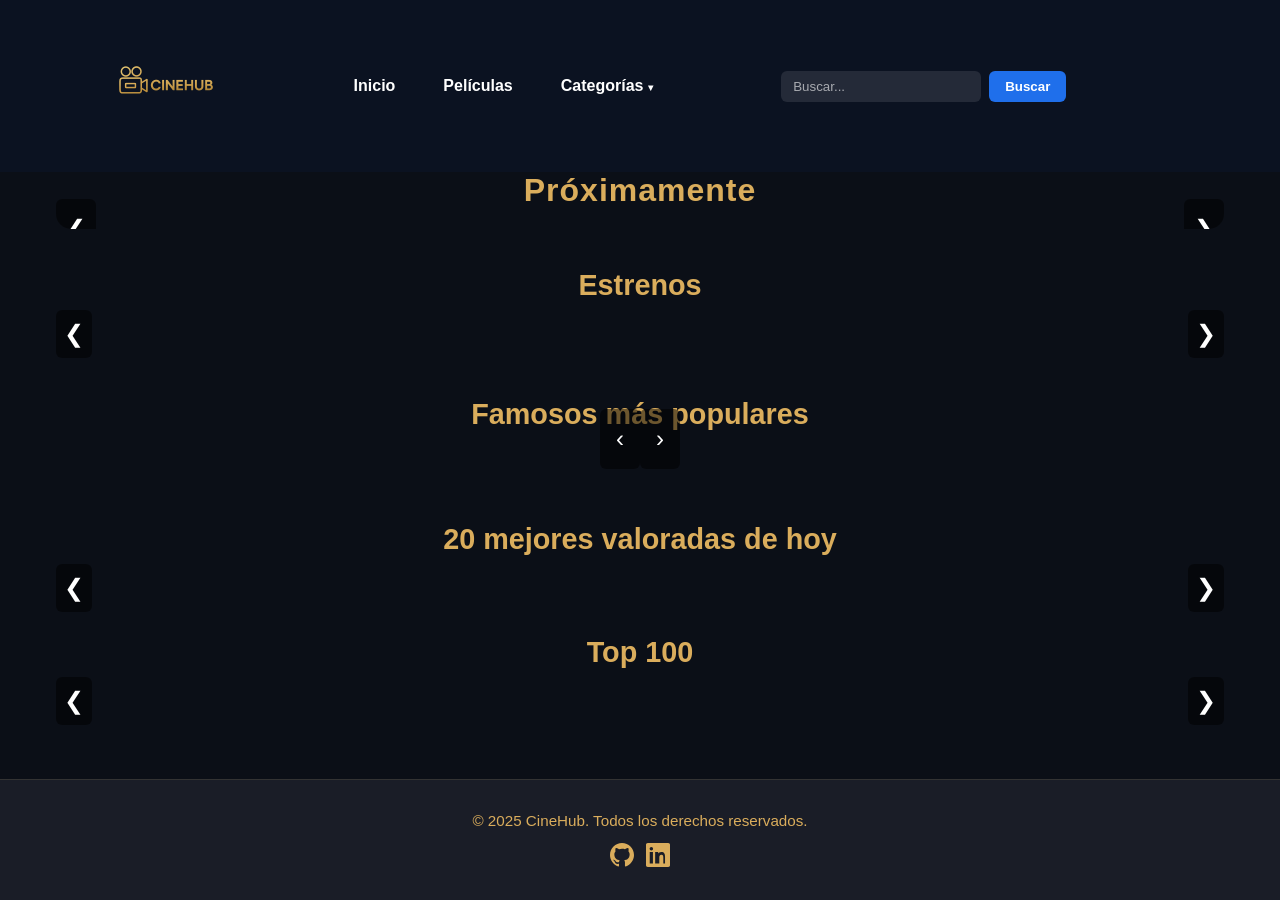
<file: index.html>
<!DOCTYPE html>
<html lang="es">
<head>
    <meta charset="UTF-8" />
    <meta name="viewport" content="width=device-width, initial-scale=1.0, maximum-scale=1.0">
    <title>CineHub</title>
    <link rel="icon" href="./assets/icons/favicon.ico" type="image/x-icon">
    <link rel="stylesheet" href="css/styles.css">
    <link rel="stylesheet" href="css/header.css">
    <link rel="stylesheet" href="css/upcoming.css">
    <link rel="stylesheet" href="css/carrusel.css">
    <link rel="stylesheet" href="css/people.css">
    <link rel="stylesheet" href="css/footer.css">
    <meta name="language" content="Spanish" />
  <meta name="author" content="Carlos Ribera Donet" />
</head>
<body>
  
  <!-- Header -->
  <div id="header"></div>
    
  <main>
    <!-- Carrusel de próximos estrenos -->
      <section id="upcoming-list" aria-label="Próximos estrenos" role="list" itemscope itemtype="https://schema.org/ItemList">
        <h2 class="titulo-upcoming">Próximamente</h2>
        <div class="fila-upcoming">
          <button id="btn-upcoming-prev" class="btn-scroll-upcoming" aria-label="Anterior">&#10094</button>
          <div class="upcoming-wrapper" id="proximo-container">
            <!-- Aquí JS inyecta el <article class="proximo-item"> ... </article> -->
          </div>
          <button id="btn-upcoming-next" class="btn-scroll-upcoming" aria-label="Siguiente">&#10095</button>
        </div>
      </section>

    <!-- Carrusel de cartelera -->
    <section id="cartelera-list" class="carrusel-list" aria-label="Listado de cartelera" role="list" itemscope itemtype="https://schema.org/ItemList">
      <h2 class="section-header">Estrenos</h2>
      <div class="fila-peliculas"> 
        <div class="carrusel-controles">
          <button id="cartelera-prev" class="btn-scroll-prev">&#10094</button>
          <div class="peliculas-wrapper">
            <div id="cartelera-container" class="peliculas-container">
              <!-- Las peliculas se inyectarán aquí desde JS -->
            </div>
          </div>
          <button id="cartelera-next" class="btn-scroll-next">&#10095</button>
        </div>
      </div>
    </section>

    <!-- Famosos más populares -->
    <section id="famosos-list" aria-label="Famosos más populares" role="list" itemscope itemtype="https://schema.org/ItemList">
      <h2>Famosos más populares</h2>
      <div class="fila-famosos">
        <button id="famosos-prev" class="btn-scroll-famosos">&#8249</button>
        <div id="famosos-wrapper" class="famosos-wrapper">
          <!-- Los actores se inyectarán aquí desde JS -->
        </div>
        <button id="famosos-next" class="btn-scroll-famosos">&#8250</button>
      </div>
    </section>

      
    <!-- Carrusel trending day peliculas -->
    <section id="trending-day-list" class="carrusel-list" aria-label="Listado de trending day" role="list" itemscope itemtype="https://schema.org/ItemList">
      <h2 class="section-header">20 mejores valoradas de hoy</h2>
      <div class="fila-peliculas"> 
        <div class="carrusel-controles">
          <button id="trending-prev" class="btn-scroll-prev">&#10094</button>
          <div class="peliculas-wrapper">
            <div id="trending-container" class="peliculas-container">
              <!-- Las peliculas se inyectarán aquí desde JS -->
            </div>
          </div>
          <button id="trending-next" class="btn-scroll-next">&#10095</button>
        </div>
      </div>
    </section>

    <!-- Carrusel TOP películas -->
    <section id="top-movies-list" class="carrusel-list" aria-label="Listado de top películas" role="list" itemscope itemtype="https://schema.org/ItemList">
      <h2 class="section-header">Top 100</h2>
      <div class="fila-peliculas">
        <div class="carrusel-controles">
          <button id="top-movies-prev" class="btn-scroll-prev">&#10094</button>
          <div class="peliculas-wrapper">
            <div id="top-movies-container" class="peliculas-container">
              <!-- Las peliculas se inyectarán aquí desde JS -->
            </div>
          </div>
          <button id="top-movies-next" class="btn-scroll-next">&#10095</button>
        </div>
      </div>
    </section>
  </main>

  <!-- Footer -->
 <div id="footer"></div>
  <script type="module" src="js/App.js"></script>
</body>
</html>
</file>
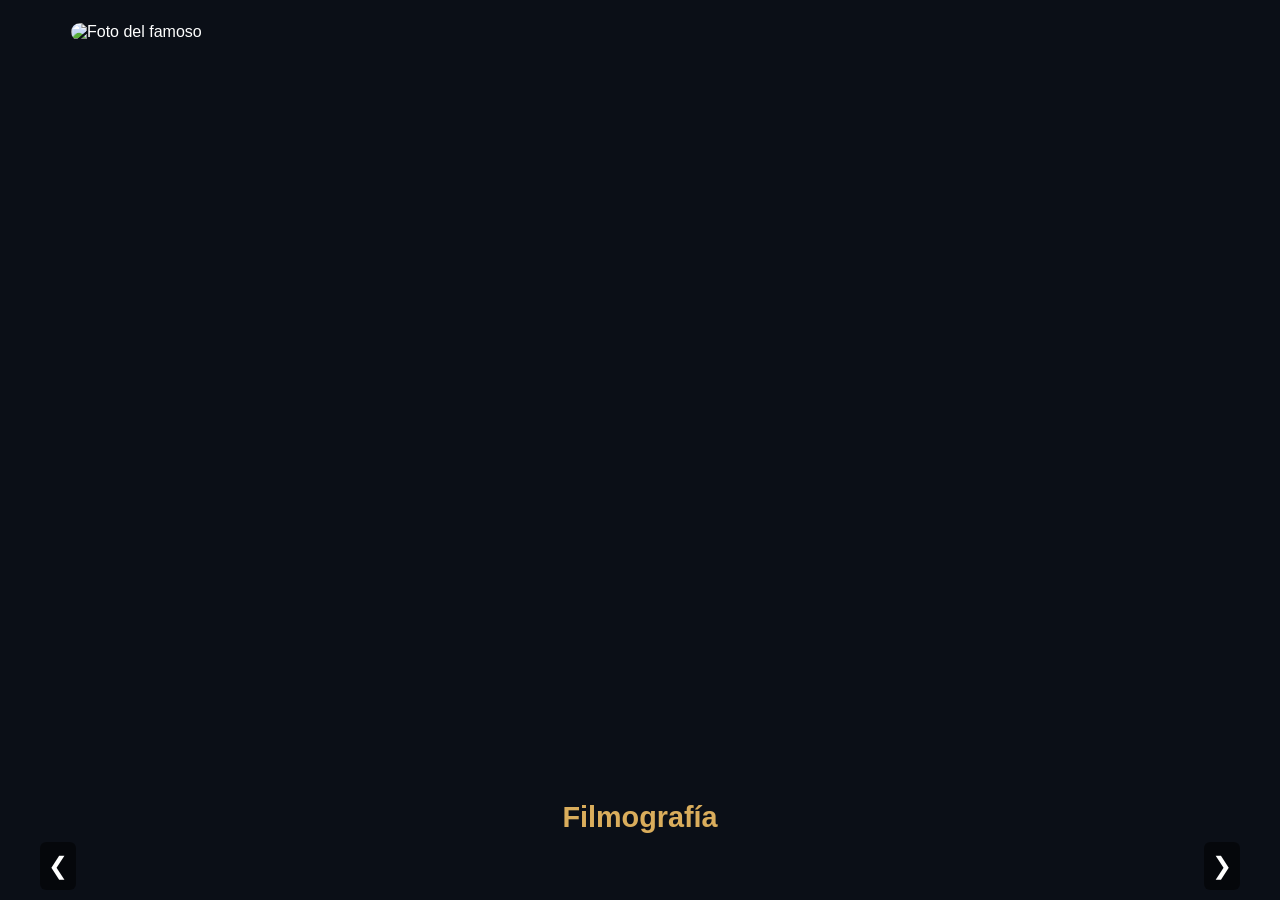
<file: famous.html>
<!DOCTYPE html>
<html lang="es">
<head>
    <meta charset="UTF-8">
    <meta name="viewport" content="width=device-width, initial-scale=1.0">
    <title>Información de un Famoso</title>
    <link rel="icon" href="./assets/icons/favicon.ico" type="image/x-icon">
    <link rel="stylesheet" href="css/styles.css">
    <link rel="stylesheet" href="css/header.css">
    <link rel="stylesheet" href="css/famous.css">
    <link rel="stylesheet" href="css/carrusel.css">
    <link rel="stylesheet" href="css/footer.css">

    <meta name="language" content="Spanish" />
     <meta name="author" content="Carlos Ribera Donet" />
</head>
    <body>
    <!--header-->
        <div id="header"></div>
       <main>
            <article id="famous">
            <div id="famous-info">
                <div id="top-info"></div>
                <div id="famous-left" class="info-top">
                <span id="famous-name"></span>
                <div id="place-of-birth"></div>
                <span id="birth-age"></span>
                <span id="death-age"></span>
                </div>
                <div id="movie-middle" class="info-middle">
                <div id="image-column">
                    <img id="backdrop" alt="Foto del famoso">
                    <div id="known-for-department"></div>
                </div>
                <p id="biography"></p>
                </div>
            </div>
            </article>
        </main>

        
        <!-- Carrusel películas del actor -->
        <section id="filmografia-list" class="carrusel-list" aria-label="filmografia" role="list" itemscope itemtype="https://schema.org/ItemList">
        <h2 class="section-header">Filmografía</h2>
        <div class="fila-peliculas"> 
            <div class="carrusel-controles">
            <button id="filmografia-prev" class="btn-scroll-prev">&#10094</button>
            <div class="peliculas-wrapper">
                <div id="filmografia-container" class="peliculas-container">
                <!-- Las peliculas se inyectarán aquí desde JS -->
                </div>
            </div>
            <button id="filmografia-next" class="btn-scroll-next">&#10095</button>
            </div>
        </div>
        </section>

    <!-- Footer -->
    <div id="footer"></div>

    <script type="module">
        import { loadFamous } from './js/famousDetails.js';

        document.addEventListener('DOMContentLoaded', () => {
            const params = new URLSearchParams(window.location.search);
            const famousId = params.get('id'); // obtiene el id de la query string
            if (famousId) {
                loadFamous(famousId); // carga los datos en la página
            }
        });
    </script>
    </body>
</html>
</file>
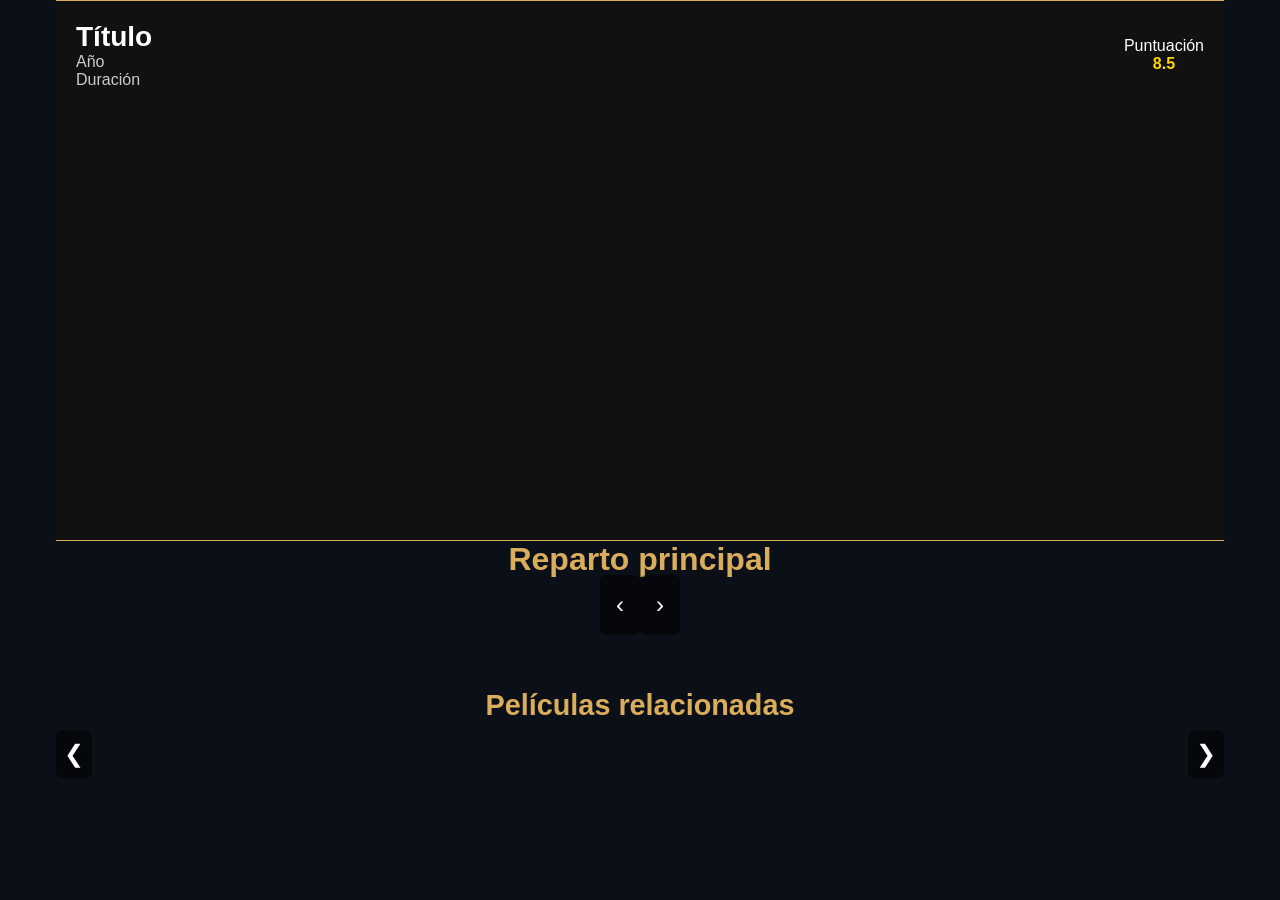
<file: film.html>
<!DOCTYPE html>
<html lang="es">
<head>
    <meta charset="UTF-8" />
    <meta name="viewport" content="width=device-width, initial-scale=1.0, maximum-scale=1.0">
    <title>CineHub</title>
    <link rel="icon" href="./assets/icons/favicon.ico" type="image/x-icon">
    <link rel="stylesheet" href="css/styles.css">
    <link rel="stylesheet" href="css/header.css">
    <link rel="stylesheet" href="css/film.css">
    <link rel="stylesheet" href="css/carrusel.css">
    <link rel="stylesheet" href="css/people.css">
    <link rel="stylesheet" href="css/footer.css">
    <meta name="language" content="Spanish" />
  <meta name="author" content="Carlos Ribera Donet" />
</head>

  <body>
    <!--header-->
    <div id="header"></div>
    <main>
      <div id="movie-info">
        <article id="movie">

          <!-- Parte superior -->
          <div id="movie-top">
            <div id="movie-left" class="info-top">
              <div>
                <span id="title">Título</span>
              </div>
              <span id="year">Año</span>
              <span id="runtime">Duración</span>
            </div>
            <div id="score">
              <span>Puntuación</span>
              <div id="rating">8.5</div>
            </div>
          </div>

          <!-- Parte media -->
          <div id="movie-middle" class="info-middle">
            <div id="backdrop"></div>
            <iframe id="movie-trailer" width="315" height="350" src="" frameborder="0" allowfullscreen></iframe>
          </div>

          <!-- Parte inferior -->
          <div id="movie-bottom" class="info-bottom">
            <div id="info-container">
              <p id="info"></p>
            </div>
            <div id="genres"></div>          
            <div id="director"></div>
            <div id="writers"></div>
            <div id="cast"></div>
          </div>
        </article>
      </div>
    
      <!-- Reparto -->
      <section id="cast-list">
        <h2>Reparto principal</h2>
        <div class="fila-famosos">
          <button id="cast-prev" class="btn-scroll-famosos">&#8249</button>
          <div id="famosos-wrapper" class="famosos-wrapper">
            <!-- Los actores se inyectarán aquí desde JS -->
          </div>
          <button id="cast-next" class="btn-scroll-famosos">&#8250</button>
        </div>
      </section>

      <!-- Carrusel de películas relacionadas -->
      <section id="related-list" class="carrusel-list" aria-label="peliculas relacionadas" role="list" itemscope itemtype="https://schema.org/ItemList">
        <h2 class="section-header">Películas relacionadas</h2>
        <div class="fila-peliculas"> 
          <div class="carrusel-controles">
            <button id="related-prev" class="btn-scroll-prev">&#10094</button>
            <div class="peliculas-wrapper">
              <div id="related-container" class="peliculas-container">
                <!-- Las peliculas se inyectarán aquí desde JS -->
              </div>
            </div>
            <button id="related-next" class="btn-scroll-next">&#10095</button>
          </div>
        </div>
      </section>
    </main>
    
      <!-- Footer -->
      <div id="footer"></div>

      <script type="module"> 
        import { loadMovie } from './js/movieDetails.js';
        document.addEventListener('DOMContentLoaded', () => {
          const params = new URLSearchParams(window.location.search);
          const movieId = params.get('id'); // obtiene el id de la query string
          if (movieId) {
            loadMovie(movieId); // carga los datos en la página
          }
        });
    </script>
  </body>
</html>
</file>
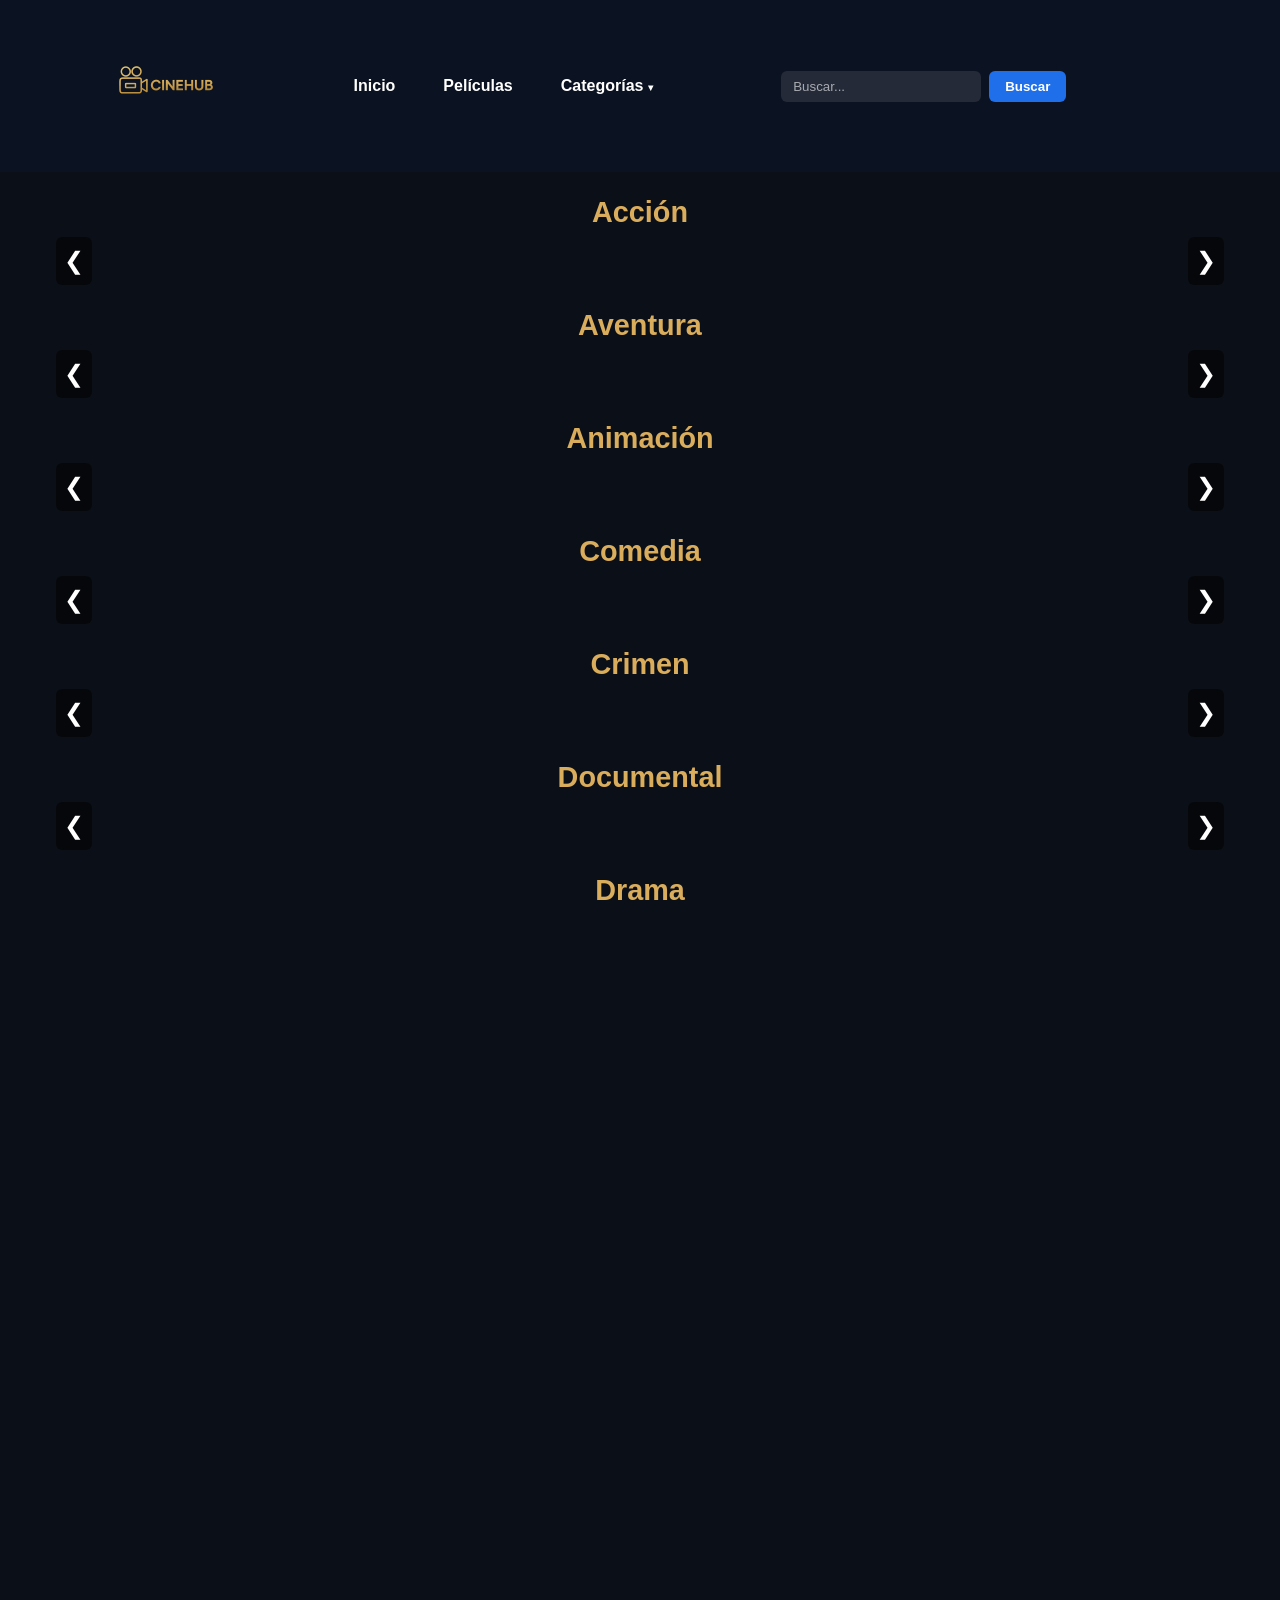
<file: filmList.html>
<!DOCTYPE html>
<html lang="es">
<head>
    <meta charset="UTF-8" />
    <meta name="viewport" content="width=device-width, initial-scale=1.0, maximum-scale=1.0">
    <title>CineHub-Películas</title>
    <link rel="icon" href="./assets/icons/favicon.ico" type="image/x-icon">
    <link rel="stylesheet" href="css/styles.css">
    <link rel="stylesheet" href="css/header.css">
    <link rel="stylesheet" href="css/upcoming.css">
    <link rel="stylesheet" href="css/carrusel.css">
    <link rel="stylesheet" href="css/people.css">
    <link rel="stylesheet" href="css/footer.css">
    <meta name="language" content="Spanish" />
    <meta name="author" content="Carlos Ribera Donet" />
</head>
<body>
    <!-- Header -->
    <div id="header"></div>
    <main id="genres">
        <!-- Aquí JS inyectará dinámicamente cada <section> con su carrusel -->
    </main>
    <!-- Footer -->
    <div id="footer"></div>
    <script type="module" src="./js/filmList.js"></script>
</body>
</html>
</file>
<file: css/styles.css>
/* =============================
   RESET GENERAL
   ============================= */
html, body {
  height: 100%;
  margin: 0;
  padding: 0;
  box-sizing: border-box;
  width: 100%;
  overflow-x: hidden; /* fuerza que no haya scroll horizontal */
}

*, *::before, *::after {
  box-sizing: inherit;
}

body {
  display: flex;
  flex-direction: column;
  font-family: Arial, sans-serif;
  background-color: #0b0f17;
  color: #fff;
  min-height: 100vh;
  overflow-y: auto;   /* permite scroll vertical */
}

main {
  flex: 1;
  width: 100%;
  max-width: 1200px;  /* centrado para pantallas grandes */
  margin: 0 auto;
  padding: 0 16px;
}

h2 {
  color: #DAAD5C;
  margin-top: 0;
  font-size: 2rem;
  text-align: center;
}

/*botone trailer*/
   .btn-trailer {
    flex: 1;
    padding: 8px 0;
    color: white;
    background-color: #1f6feb;
    border: none;
    border-radius: 6px;
    font-weight: 600;
    cursor: pointer;
  }


/* =============================
   RESPONSIVE
   ============================= */
@media (max-width: 1024px) {
  main {
    max-width: 100%;
    padding: 0 12px;
  }

  h2 {
    font-size: 1.6rem;
  }
}

@media (max-width: 600px) {
  body {
    font-size: 0.95rem;
  }

  h2 {
    font-size: 1.4rem;
  }

  main {
    padding: 0 10px;
  }
}
</file>
<file: css/header.css>
/* header.css - Versión completa y corregida */

/* =============================
HEADER GENERAL
============================= */

/* header.css */
.main-header {
  display: flex;
  align-items: center;
  justify-content: space-between;
  padding: 20px 100px; /* más espacio interno */
  background-color: rgba(11, 18, 33, 1);
  box-sizing: border-box;
  position: relative; /* NO fixed */
  width: 100%;
  z-index: 1000;
  height: auto; /* altura automática según contenido */
}

.main-header.scrolled {
  height: 60px; /* altura reducida */
  background-color: rgba(11, 18, 33, 0.7); /* transparente */
  backdrop-filter: blur(5px); /* opcional, efecto difuminado */
}

.logo img {
  height: 128px;
  width: 128px;
}

/* Menú principal */
.main-nav ul {
  display: flex;
  gap: 24px;
  list-style: none;
  margin: 0;
  padding: 0;
}

.main-nav a {
  color: #fff;
  text-decoration: none;
  font-weight: 600;
  padding: 8px 12px;
  display: inline-block;
  border-radius: 4px;
  transition: all 0.3s;
}

.main-nav a:hover,
.main-nav a:focus {
  color: #DAAD5C;
  background: rgba(218,173,92,0.08);
}

.has-dropdown > a::after {
  content: " ▼";
  font-size: 0.6em;
}

.has-dropdown {
  position: relative; /* importante para que el dropdown se posicione respecto al li */
}

/* Dropdown desktop en grid */
.has-dropdown .dropdown {
  display: none; /* oculto por defecto */
  position: absolute;
  top: 100%;
  left: 0;
  background-color: #0f1724;
  border-radius: 4px;
  padding: 8px;
  min-width: 320px;
  box-shadow: 0 6px 18px rgba(0,0,0,0.35);
  z-index: 1000;

  grid-template-columns: repeat(2, 1fr); /* 2 columnas */
  gap: 8px 16px;
}


.has-dropdown.open .dropdown {
  display: grid;
}

.dropdown a {
  display: block;
  padding: 8px 12px;
  color: #fff;
  white-space: nowrap;
  overflow: hidden;
  text-overflow: ellipsis;
}

.dropdown a:hover,
.dropdown a:focus {
  background: rgba(218,173,92,0.08);
}

/* Barra de búsqueda */
.search-bar form {
  display: flex;
  gap: 8px;
  align-items: center;
}

.search-bar input[type="search"] {
  padding: 8px 12px;
  border-radius: 6px;
  border: none;
  background: rgba(255,255,255,0.1);
  color: #fff;
  outline: none;
  min-width: 200px;
}

.search-bar input::placeholder {
  color: rgba(255,255,255,0.6);
}

.search-bar button {
  padding: 8px 16px;
  border: none;
  border-radius: 6px;
  background-color: #1f6feb;
  color: #fff;
  font-weight: 600;
  cursor: pointer;
  transition: background-color 0.3s;
}

.search-bar button:hover,
.search-bar button:focus {
  background: #DAAD5C;
}

/* =============================
RESPONSIVE MOVIL
============================= */
@media screen and (max-width: 768px) {

  .main-header {
    flex-direction: column;
    align-items: center;
    padding: 8px 16px;
  }

  .logo img {
    height: 80px;
    width: 80px;
    margin-bottom: 8px;
  }

  /* Hamburger */
  .hamburger {
    display: flex;
    flex-direction: column;
    justify-content: space-around;
    width: 30px;
    height: 22px;
    cursor: pointer;
    z-index: 30;
    margin-bottom: 8px;
  }

  .hamburger span {
    width: 100%;
    height: 3px;
    background: #fff;
    border-radius: 2px;
  }

  /* Menú y barra de búsqueda ocultos por defecto */
  .main-nav,
  .search-bar {
    display: none;
    width: 100%;
    flex-direction: column;
    align-items: center;
  }

  /* Mostrar menú y barra al abrir hamburguesa */
  .main-header.nav-open .main-nav,
  .main-header.nav-open .search-bar {
    display: flex;
  }

  .main-nav ul {
    flex-direction: column;
    gap: 12px;
    width: 100%;
    padding: 0;
    margin: 0;
    align-items: center;
    text-align: center;
  }

  .main-nav li {
    width: 100%;
  }

  .main-nav a {
    width: 100%;
    padding: 12px 0;
    display: block;
    border-radius: 0;
  }

  /* Dropdown móvil en 2 columnas */
  .has-dropdown .dropdown {
    position: absolute;          /* absoluto respecto al li */
    top: 100%;
    left: 50%;                   /* centro horizontal */
    transform: translateX(-50%); /* lo centra */
    display: none;               /* oculto por defecto */
    grid-template-columns: repeat(2, 1fr);
    gap: 8px 12px;
    background-color: #0b1221;
    padding: 8px 0;
    border-radius: 4px;
    box-shadow: 0 6px 18px rgba(0,0,0,0.35);
    width: auto;                 /* ajusta al contenido */
    min-width: 240px;            /* opcional, para que no sea demasiado pequeño */
    max-width: 90%;              /* opcional, para que no sobresalga */
    z-index: 1000;
  }

  .has-dropdown.open .dropdown {
    display: grid;
  }

  .dropdown a {
    padding: 10px 0;
  }

  .search-bar form {
    flex-direction: column;
    width: 90%;
    gap: 6px;
    margin-bottom: 10px;
  }

  .search-bar input,
  .search-bar button {
    width: 100%;
  }
}
</file>
<file: css/upcoming.css>
/* ==============================
   CARRUSEL PRÓXIMOS ESTRENOS
   ============================== */
.titulo-upcoming {
  font-size: 2rem;
  margin: 0 0 20px 0;
  text-align: center;
  color: #DAAD5C;
  letter-spacing: 1px;
}

#upcoming-list {
  width: 100%;
  max-width: 1200px;
  margin: 0 auto 40px auto;
  border-radius: 15px;
  box-sizing: border-box;
  overflow: hidden;
}

.fila-upcoming {
  display: flex;
  align-items: center;
  position: relative;
  width: 100%;
  justify-content: center;
}

.upcoming-wrapper {
  width: 100%;
  display: flex;
  align-items: stretch;
  overflow: hidden;
  scroll-snap-type: x mandatory;
}

.proximo-item {
  flex: 0 0 100%;
  scroll-snap-align: center;
  display: flex;
  justify-content: center;
}

.proximo-wrapper {
  position: relative;
  display: flex;
  flex-direction: row;
  align-items: center;
  border-radius: 18px;
  overflow: hidden;
  box-shadow: 0 4px 24px rgba(0,0,0,0.13);
  height: 500px;
  width: 100%;
  max-width: 1100px;
}

.poster {
  width: 100%;
  height: 100%;
  object-fit: cover;
  position: absolute;
  top: 0;
  left: 0;
  z-index: 1;
}

.info {
  position: absolute;
  left: 0;
  width: 50%;
  height: 50%;
  padding: 20px 40px;
  display: flex;
  flex-direction: column;
  justify-content: flex-end;
  color: #fff;
  z-index: 2;
  box-sizing: border-box;
  align-items: center;
}

.info h3 {
  text-align: center;
  font-size: 2rem;
  color: #DAAD5C;
  font-weight: 700;
  text-align: left;
}

.info p {
  color: #fff;
  font-size: 1.08rem;
  margin-bottom: 28px;
  line-height: 1.5;
  text-align: left;
}

.btn-container {
  display: flex;
  justify-content: flex-start;
}

.btn-container button {
  padding: 12px 32px;
  color: #fff;
  background-color: #1f6feb;
  border: none;
  border-radius: 6px;
  font-weight: 600;
  font-size: 1.1rem;
  cursor: pointer;
  transition: background 0.3s;
}

.btn-container button:hover {
  background: #DAAD5C;
  color: #1f6feb;
}

/* Botones scroll desktop */
.btn-scroll-upcoming {
  position: absolute;
  top: 50%;
  transform: translateY(-50%);
  z-index: 10;
  width: 40px;
  height: 60px;
  background-color: rgba(0, 0, 0, 0.5);
  color: white;
  border: none;
  border-radius: 6px;
  cursor: pointer;
  display: flex;
  align-items: center;
  justify-content: center;
  font-size: 1.5rem;
  transition: background 0.3s, color 0.3s;
}

#btn-upcoming-prev { left: 0; }
#btn-upcoming-next { right: 0; }

.btn-scroll-upcoming:hover {
  background-color: #DAAD5C;
  color: #1f6feb;
}

@media (max-width: 768px) {
  .titulo-upcoming {
    font-size: 1.5rem;
    margin-bottom: 15px;
  }

  .fila-upcoming {
    flex-direction: column;
    align-items: center;
  }

  .upcoming-wrapper {
    display: flex;
    overflow: hidden;       /* elimina scroll horizontal */
    width: 100%;
  }

  .proximo-item {
    flex: 0 0 100%;         /* ocupa todo el viewport */
    margin: 0;
  }

  .proximo-wrapper {
    flex-direction: column;
    width: 100%;
    height: auto;
    border-radius: 18px;
    box-shadow: 0 4px 12px rgba(0,0,0,0.1);
  }

  .poster {
    width: 100%;
    height: auto;
    object-fit: cover;
    position: relative;
  }

  .info {
    width: 100%;
    height: auto;
    padding: 15px 20px;
    text-align: center;
    justify-content: flex-start;
    position: relative;
  }

  .info h3 {
    font-size: 1.4rem;
    margin-bottom: 10px;
  }

  .info p {
    font-size: 0.95rem;
    margin-bottom: 15px;
    line-height: 1.4;
  }

  .btn-container {
    width: 100%;
    justify-content: center;
    margin-top: 10px;
  }

  .btn-container button {
    padding: 10px 24px;
    font-size: 1rem;
  }

  .btn-scroll-upcoming {
    display: none;
  }
}
</file>
<file: css/carrusel.css>
/* ==============================
   CARRUSEL PELICULAS UNIFICADO
   ============================== */
.carrusel-list {
  width: 100%;
  max-width: 1200px;
  margin: 0 auto 10px auto;
}

.section-header {
  width: 90%;
  max-width: 1200px;
  margin: 24px auto 8px auto;
  color: #DAAD5C;
  font-size: 1.8rem;
  text-align: center;
}

/* Fila del carrusel */
.fila-peliculas {
  display: flex;
  align-items: center;
  position: relative;
  width: 100%;
  justify-content: flex-start; /* alinea a la izquierda */
}

/* Wrapper para scroll horizontal */
.peliculas-wrapper {
  flex: 1;
  overflow: hidden;
  width: 100%;
  max-width: 1400px;
  margin: 0;
}

/* Contenedor de items */
.peliculas-container {
  display: flex;
  gap: 16px;
  transition: transform 0.3s ease;
  scroll-snap-type: x mandatory;
  padding: 24px 0;
  justify-content: flex-start;
}

/* Cada película */
.pelicula-item {
  flex: 0 0 180px;
  display: flex;
  flex-direction: column;
  background-color: #1e1e1e;
  border-radius: 12px;
  overflow: hidden;
  cursor: pointer;
  transition: transform 0.3s ease, box-shadow 0.3s ease;
  scroll-snap-align: start;
}

.pelicula-item img.thumbnail {
  width: 100%;
  aspect-ratio: 2/3;
  object-fit: cover;
  border-radius: 12px 12px 0 0;
  border-bottom: 1px solid #333;
  box-shadow: inset 0 0 10px rgba(0,0,0,0.2);
}

.pelicula-item:hover {
  box-shadow: 0 6px 18px rgba(218, 173, 92, 0.6);
  transform: translateY(-4px);
}

/* Información y botones */
.vote { 
  margin-left: 10px; 
  color: #DAAD5C; 
}

.pelicula-title { 
  font-size: 0.95rem; 
  font-weight: 700; 
  margin: 0.5rem; 
  white-space: nowrap; 
  overflow: hidden;
  text-overflow: ellipsis;
}

.pelicula-release-year {
  text-align: center;
  background-color: #DAAD5C;
  padding: 4px 0;
  border-radius: 6px;
  margin: 0 8px 8px 8px;
  font-weight: 600;
}

.botones-container { 
  display: flex;
  gap: 10px; 
  padding: 0.5rem;
}

/* Botones scroll */
.carrusel-controles {
  position: relative;
  display: flex;
  align-items: center;
  width: 100%;
}

.btn-scroll-prev,
.btn-scroll-next {
  position: absolute;
  top: 50%;
  transform: translateY(-50%);
  width: 36px;
  height: 48px;
  background-color: rgba(0,0,0,0.5);
  color: #fff;
  border: none;
  border-radius: 6px;
  display: flex;
  justify-content: center;
  align-items: center;
  font-size: 1.5rem;
  cursor: pointer;
  z-index: 10;
  transition: background 0.3s, color 0.3s;
}

.btn-scroll-prev { left: 0; }
.btn-scroll-next { right: 0; }
.btn-scroll-prev:hover,
.btn-scroll-next:hover { 
  background-color: #DAAD5C; 
  color: rgba(31,111,235,1); 
}

/* ==============================
   RESPONSIVE
   ============================== */
@media screen and (max-width: 768px) {

  .pelicula-item {
  display: flex;
  flex-direction: column;
  justify-content: flex-start;
  align-items: center;
  min-height: 320px; /* homogeneidad */
  padding: 8px;
  box-sizing: border-box;
}

  .section-header { 
    font-size: 1.2rem; 
    margin: 5px auto 5px auto; 
    text-align: center;
  }

  .peliculas-wrapper {
    margin: 0;
    overflow-x: auto;
    -webkit-overflow-scrolling: touch;
    scroll-snap-type: x mandatory;
  }

  .peliculas-container {
    gap: 0;
    padding: 0 12.5%;
    gap: 10px;
    align-items: center;
  }

  .pelicula-item:hover {
    transform: none;
    box-shadow: none;
  }

  .pelicula-item img.thumbnail {
    width: 100%;
    height: auto;
    object-fit: cover;
    border-radius: 12px 12px 0 0;
  }

  .pelicula-title {
    font-size: 1.1rem;
    text-align: center;
    margin: 0.5rem 0 0.3rem 0;
    display: -webkit-box;
    -webkit-line-clamp: 2;    /* máximo 2 líneas */
    -webkit-box-orient: vertical;
    line-clamp: 2;             /* estándar futuro */
    overflow: hidden;
    text-overflow: ellipsis;
    word-break: break-word;    /* evita que palabras largas desborden */
    width: 100%;               /* ocupa todo el ancho del contenedor */
  }

  .pelicula-release-year {
    width: 100%;
    text-align: center;
    margin-top: auto;           /* fuerza que quede debajo */
    padding: 4px 0;
    box-sizing: border-box;
  }

  .carrusel-controles .btn-scroll-prev,
  .carrusel-controles .btn-scroll-next {
    display: none;
  }
}
</file>
<file: css/people.css>
/* ================================
   CARRUSEL DE ACTORES POPULARES
   ================================ */

/* Contenedor principal del carrusel */
#famosos-list {
  margin: 0 0 10px;          /* margen inferior */
  width: 90%;                /* ancho relativo */
  max-width: 1200px;         /* límite máximo de ancho */
  margin-top: 40px;
  margin-left: auto;         
  margin-right: auto;         /* centra horizontalmente */
  text-align: center;          /* título alineado a la izquierda */
}

/* Título del carrusel */
#famosos-list h2 {
  width: 90%;
  max-width: 1200px;
  margin: 24px auto 8px auto;
  color: #DAAD5C;
  font-size: 1.8rem;
  align-self: center;
}

/* Contenedor de la fila de actores y botones */
.fila-famosos {
  position: relative;
  width: 100%;
  display: flex;
  align-items: center;
  justify-content: center;
}

/* Wrapper que contiene los actores y permite scroll horizontal */
#famosos-wrapper {
  display: flex;
  overflow-x: hidden;        /* ocultar scroll nativo */
  gap: 10px;                 /* espacio entre actores */
  scroll-snap-type: x mandatory;
  padding-bottom: 10px;
  flex-wrap: nowrap;
}

/* Cada actor individual */
.actor-item {
  flex: 0 0 calc((100% - 50px)/6); /* 6 actores visibles, 50px = gap*5 */
  display: flex;
  flex-direction: column;
  align-items: center;
  text-align: center;
  scroll-snap-align: start;   /* punto de alineación al hacer scroll */
  cursor: pointer;
  transition: transform 0.3s ease;
}

/* Efecto hover sobre actor */
.actor-item:hover {
  transform: scale(1.05);
}

/* Imagen del actor */
.actor-item img {
  width: 100%;              
  aspect-ratio: 1/1;        /* siempre cuadrada */
  border-radius: 50%;       /* circular */
  object-fit: cover;         
  margin-bottom: 8px;
}

/* Nombre del actor */
.actor-item p:first-of-type {
  font-size: 1rem;
  font-weight: bold;
  margin: 0 0 4px 0;
}

/* Popularidad del actor */
.actor-item p:last-of-type {
  font-size: 0.85rem;
  color: #ccc;
  margin: 0;
}

/* Botones de scroll */
.btn-scroll-famosos {
  position: relative; /* en vez de relative */
  top: 50%;
  transform: translateY(-50%);
  z-index: 10;
  width: 40px;
  height: 60px;
  background-color: rgba(0, 0, 0, 0.5);
  color: #fff;
  border: none;
  border-radius: 6px;
  cursor: pointer;
  display: flex;
  align-items: center;
  justify-content: center;
  font-size: 1.5rem;
}

.btn-scroll-famosos:hover {
  background-color: #DAAD5C;
  color: rgba(31, 111, 235, 1);
}


/* Posición de botones */
#famosos-prev { left: 0; }
#famosos-next { right: 0; }

/* ================================
   Responsive
   ================================ */
@media screen and (max-width: 768px) {
  #famosos-list h2 {
    font-size: 1.2rem;
    margin: 16px auto 4px auto;
    width: 98vw;
    max-width: 98vw;
    text-align: left;
    padding-left: 4px;
    text-align: center;
  }

  .actor-item {
    flex: 0 0 calc((100% - 30px)/3); /* 3 actores visibles */
  }

  .actor-item img {
    width: 90%;
  }

  .btn-scroll-famosos {
   display: none;
  }
}
</file>
<file: css/footer.css>
/* ===============================
   FOOTER PRINCIPAL
   =============================== */
#main-footer {
  background-color: #1a1d27;
  color: #DAAD5C;
  padding: 30px 20px;
  text-align: center;
  font-size: 0.95rem;
  border-top: 1px solid #333;
  width: 100%;
  box-sizing: border-box;
}

#main-footer .footer-content {
  max-width: 1200px;
  margin: 0 auto;
  display: flex;
  flex-direction: column;
  align-items: center;
  gap: 18px;
}

#main-footer p {
  margin: 0;
  line-height: 1.5;
}

#main-footer .footer-nav {
  display: flex;
  gap: 24px;
  flex-wrap: wrap;
  justify-content: center;
}

#main-footer .footer-nav a {
  color: #DAAD5C;
  text-decoration: none;
  font-weight: 600;
  transition: color 0.3s;
  border-radius: 4px;
  padding: 2px 8px;
}

#main-footer .footer-nav a:hover,
#main-footer .footer-nav a:focus {
  color: #fff;
  background: rgba(218,173,92,0.08);
  outline: none;
}

.footer-links {
  display: flex;
  gap: 12px;
  justify-content: center;
  margin-top: 10px;
}

.footer-links a svg {
  width: 24px;
  height: 24px;
  fill: #DAAD5C;
  transition: fill 0.3s;
}

.footer-links a:hover svg {
  fill: #ffffff;
}


/* Responsive */
@media screen and (max-width: 768px) {
  #main-footer {
    padding: 22px 8px;
    font-size: 0.9rem;
  }

  #main-footer .footer-content {
    gap: 12px;
  }

  #main-footer .footer-nav {
    gap: 12px;
    font-size: 0.98em;
  }
}

/* Accesibilidad: focus visible */
#main-footer .footer-nav a:focus-visible {
  outline: 2px solid #DAAD5C;
  outline-offset: 2px;
}
</file>
<file: css/famous.css>
/* Contenedor principal */
#movie-middle {
  display: flex;
  gap: 5px; /* reduce el espacio entre la columna de info y la imagen */
  align-items: center; 
  padding: 15px;
}

/* Información del famoso */
#famous-left {
  display: flex;
  flex-direction: column;
  gap: 2px; /* más cercano entre nombre, fecha y lugar */
  text-align: center;
  align-items: center;
}

/* Nombre y lugar de nacimiento */
#famous-name {
  font-weight: 600;
  font-size: 1.5rem;
  color: #DAAD5C;
}

#place-of-birth {
  font-size: 1rem;
  font-style: italic;
}

/* Columna de la imagen */
#image-column {
  display: flex;
  flex-direction: column;
  gap: 10px;
  flex: 0 0 auto;
  align-items: center;
}

#image-column img {
  max-width: 220px;
  width: 100%;
  height: auto;
  border-radius: 12px;
  object-fit: cover;
}

/* Texto debajo de la imagen */
#known-for-department {
  font-weight: bold;
  text-align: center;
}

/* Columna de biografía */
#biography {
  flex: 1 1 auto;
  text-align: justify;
  line-height: 1.5;
  display: flex;
  align-items: center; /* centra verticalmente respecto a la imagen */
}

/* Responsive móvil */
@media (max-width: 768px) {
  #movie-middle {
    flex-direction: column;
    align-items: center;
    text-align: center;
    gap: 20px;
    padding: 20px; /* mayor espacio alrededor para que no toque los bordes */
  }

  #famous-left {
    width: 100%;
    align-items: center;
    text-align: center;
    margin-bottom: 10px;
  }

  #image-column img {
    max-width: 85%;           /* ocupa gran parte del ancho pero dejando margen */
    border-radius: 20px;      /* más redondeada para estética profesional */
    box-shadow: 0 8px 24px rgba(0,0,0,0.3); /* sombra más destacada */
    border: 1px solid rgba(0,0,0,0.1);
  }

  #biography {
    width: 90%;
    text-align: justify;
    align-items: normal; /* desactiva centrado vertical en móvil */
  }

  #known-for-department {
    text-align: center;
  }
}
</file>
<file: css/film.css>
/* ==========================
   ESTILO GENERAL FILM.HTML
   ========================== */

#movie {
  display: flex;
  flex-direction: column;
  gap: 20px;
  padding: 20px;
  background-color: #111;
  color: #fff;
  max-width: 100%;
  box-sizing: border-box;
  border-top: 1px solid #DAAD5C;
  border-bottom: 1px solid #DAAD5C;
}

/* Parte superior */
#movie-top {
  display: flex;
  align-items: center;
}

#movie-left {
  display: flex;
  flex-direction: column;
}

#title {
  font-size: 28px;
  font-weight: bold;
}

#year,
#runtime,
#tag-line {
  display: inline-block;
  color: #ccc;
  font-size: 16px;
}

#score {
  margin-left: auto;
  text-align: right;
}

#rating {
  text-align: center;
  font-size: 16px;
  font-weight: bold;
  color: gold;
}

/* Parte media */
#movie-middle {
  display: flex;
  gap: 10px;
  max-width: 1200px;
  margin: 0 auto;
  box-sizing: border-box;
}

#backdrop {
  flex: 0 0 200px;             /* ancho mínimo inicial para flex */
  height: 315px;               /* altura fija */
  width: 200px;                /* ancho aproximado de poster */
  background-size: contain;    /* muestra imagen completa */
  background-repeat: no-repeat;
  background-position: center;
  border-radius: 10px;
}

#movie-trailer {
  flex: 1;
  height: 315px;
  width: 560px;
  border-radius: 10px;
}

/* Parte inferior */
#movie-bottom {
  max-width: 1200px;
  margin: 20px auto 0;
  display: flex;
  flex-direction: column;
  gap: 10px;
  font-size: 1rem;
}

#genres {
  color: #DAAD5C;
}

#genres span {
  display: inline-block;
  background-color: #f0e6d2;
  color: #333;
  padding: 3px 8px;
  margin-right: 5px;
  border-radius: 12px;
  font-size: 0.9rem;
}

#director,
#writers,
#cast {
  color: #DAAD5C;
}

#director span,
#writers span,
#cast span {
  color: white;
  display: inline-block;
  margin-right: 5px;
  border-radius: 12px;
}

/* ==========================
   RESPONSIVE MÓVIL (VERTICAL Y HORIZONTAL)
   ========================== */

@media (max-width: 768px) {

  /* Vertical (portrait) */
   #movie-top {
    flex-direction: column;
    align-items: center;
    text-align: center;
  }

  #movie-left {
    display: flex;
    flex-direction: column;
    gap: 2px;
    align-items: center;
  }

  #title {
    font-size: 28px;
    font-weight: bold;
  }

  #year,
  #runtime {
    display: inline-block;
  }

  #score {
    width: 100%;
    margin-top: 2px;
    text-align: center;
    margin-bottom: 0;
  }

  #movie-middle {
    display: flex;
    flex-direction: column;
    align-items: center;
    width: 100%;
    gap: 5px;
    margin-top: 0;
  }

  #backdrop {
    width: 80%;
    max-width: 400px;
    aspect-ratio: 2/3;            
    height: auto;
    background-size: contain;
    background-repeat: no-repeat;
    background-position: center;
    border-radius: 10px;
  }

  #movie-trailer {
    width: 80%;
    max-width: 400px;
    aspect-ratio: 16/9;           
    height: auto;
    border-radius: 10px;
    margin-top: 0;
  }

  #movie-bottom {
    margin-top: 20px;
    width: 95%;
    max-width: 400px;
    display: flex;
    flex-direction: column;
    gap: 8px;
  }

  #genres span,
  #director span,
  #writers span,
  #cast span {
    font-size: 0.85rem;
    margin-top: 5px;
    padding: 2px 4px;
  }
}

@media (max-width: 768px) and (orientation: landscape) {

  /* Horizontal (landscape) */
  #movie-middle {
    display: flex;
    flex-direction: row;          
    justify-content: center;
    align-items: stretch;         
    gap: 5px;
    width: 100%;
  }

  #backdrop {
    flex: 1;                      
    height: auto;
    aspect-ratio: 2/3;
    background-size: contain;
    background-repeat: no-repeat;
    background-position: center;
    border-radius: 10px;
  }

  #movie-trailer {
    flex: 2;                      
    height: auto;
    aspect-ratio: 16/9;
    border-radius: 10px;
  }

  #movie-bottom {
    margin-top: 10px;
    width: 95%;
    display: flex;
    flex-direction: column;
    gap: 8px;
  }
}
</file>
